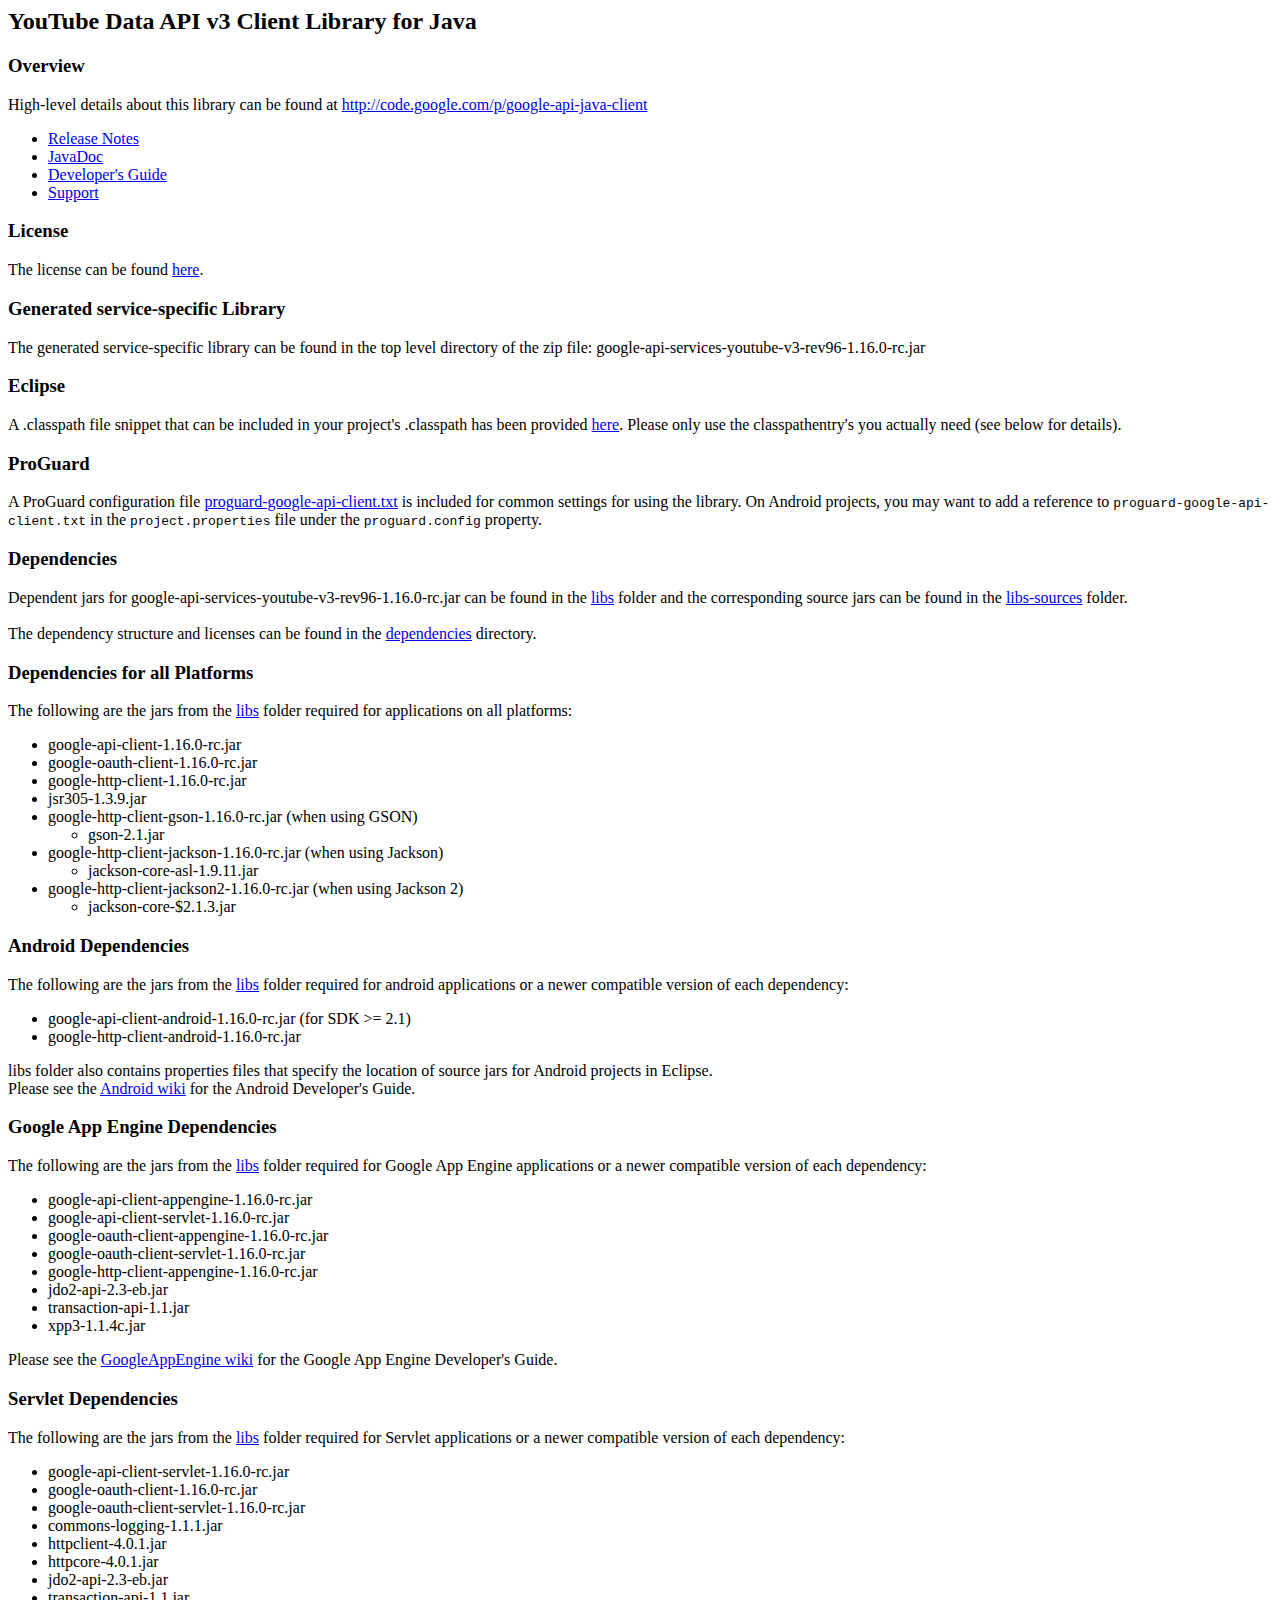
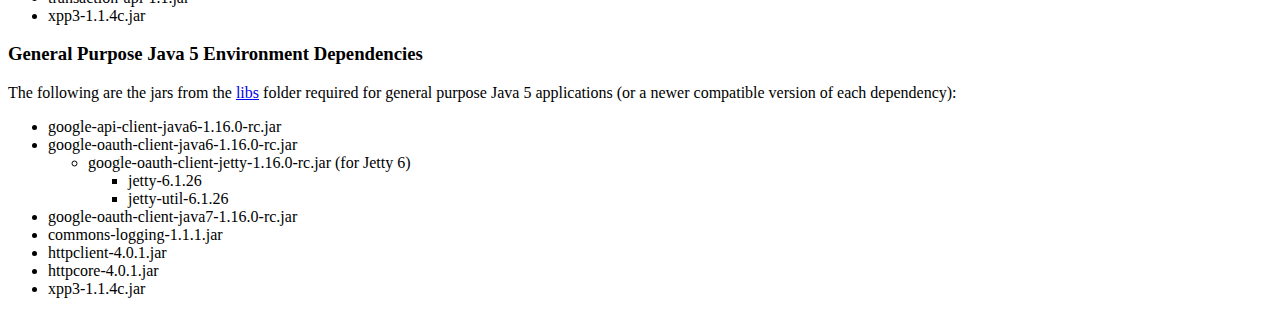
<file: android/.google_apis/youtube-v3r96lv1.16.0-rc/youtube/readme.html>
<html>
<title>YouTube Data API v3 Client Library for Java</title>
<body>
<h2>YouTube Data API v3 Client Library for Java</h2>

<h3>Overview</h3>
<p>High-level details about this library can be found at
<a href="http://code.google.com/p/google-api-java-client">http://code.google.com/p/google-api-java-client</a>
<ul>
  <li><a href='http://code.google.com/p/google-api-java-client/wiki/ReleaseNotes#Version_1.16.0-rc'>Release Notes</a></li>
  <li><a href='http://javadoc.google-api-java-client.googlecode.com/hg/apis/youtube/v3/index.html'>JavaDoc</a></li>
  <li><a href='http://code.google.com/p/google-api-java-client/wiki/DeveloperGuide'>Developer's Guide</a></li>
  <li><a href='http://groups.google.com/group/google-api-java-client'>Support</a></li>
</ul>

<h3>License</h3>
The license can be found <a href='LICENSE.txt'>here</a>.<br/>

<h3>Generated service-specific Library</h3>
The generated service-specific library can be found in the top level directory
of the zip file:
google-api-services-youtube-v3-rev96-1.16.0-rc.jar


<h3>Eclipse</h3>
A .classpath file snippet that can be included in your project's .classpath has been provided <a href='classpath-include'>here</a>.
Please only use the classpathentry's you actually need (see below for details).

<h3>ProGuard</h3>
A ProGuard configuration file <a href="proguard-google-api-client.txt">proguard-google-api-client.txt</a>
is included for common settings for using the library. On Android projects, you may want to add a reference to
<code>proguard-google-api-client.txt</code> in the <code>project.properties</code> file under the
<code>proguard.config</code> property.

<h3>Dependencies</h3>
<p>
Dependent jars for
google-api-services-youtube-v3-rev96-1.16.0-rc.jar
can be found in the <a href='libs'>libs</a> folder and the corresponding source
jars can be found in the <a href='libs-sources'>libs-sources</a> folder.
<br/><br/>
The dependency structure and licenses can be found in the
<a href='dependencies'>dependencies</a> directory.
</p>

<h3>Dependencies for all Platforms</h3>
The following are the jars from the <a href='libs'>libs</a> folder required for
applications on all platforms:
<ul>
  <li>google-api-client-1.16.0-rc.jar</li>
  <li>google-oauth-client-1.16.0-rc.jar</li>
  <li>google-http-client-1.16.0-rc.jar</li>
  <li>jsr305-1.3.9.jar</li>
  <li>google-http-client-gson-1.16.0-rc.jar (when using GSON)
    <ul>
      <li>gson-2.1.jar</li>
    </ul>
  </li>
  <li>google-http-client-jackson-1.16.0-rc.jar (when using Jackson)
    <ul>
      <li>jackson-core-asl-1.9.11.jar</li>
    </ul>
  </li>
  <li>google-http-client-jackson2-1.16.0-rc.jar (when using Jackson 2)
    <ul>
      <li>jackson-core-$2.1.3.jar</li>
    </ul>
  </li>
</ul>

<h3>Android Dependencies</h3>
The following are the jars from the <a href='libs'>libs</a> folder required for
android applications or a newer compatible version of each dependency:
<ul>
  <li>google-api-client-android-1.16.0-rc.jar (for SDK >= 2.1)</li>
  <li>google-http-client-android-1.16.0-rc.jar</li>
</ul>
<The <a href='libs'>libs</a> folder also contains properties files that specify the location of source
jars for Android projects in Eclipse.<br/>
Please see the
<a href='http://code.google.com/p/google-api-java-client/wiki/Android'>Android wiki</a>
for the Android Developer's Guide.

<h3>Google App Engine Dependencies</h3>
The following are the jars from the <a href='libs'>libs</a> folder required for
Google App Engine applications or a newer compatible version of each dependency:
<ul>
  <li>google-api-client-appengine-1.16.0-rc.jar</li>
  <li>google-api-client-servlet-1.16.0-rc.jar</li>
  <li>google-oauth-client-appengine-1.16.0-rc.jar</li>
  <li>google-oauth-client-servlet-1.16.0-rc.jar</li>
  <li>google-http-client-appengine-1.16.0-rc.jar</li>
  <li>jdo2-api-2.3-eb.jar</li>
  <li>transaction-api-1.1.jar</li>
  <li>xpp3-1.1.4c.jar</li>
</ul>
Please see the
<a href='http://code.google.com/p/google-api-java-client/wiki/GoogleAppEngine'>GoogleAppEngine wiki</a>
for the Google App Engine Developer's Guide.

<h3>Servlet Dependencies</h3>
The following are the jars from the <a href='libs'>libs</a> folder required for
Servlet applications or a newer compatible version of each dependency:
<ul>
  <li>google-api-client-servlet-1.16.0-rc.jar</li>
  <li>google-oauth-client-1.16.0-rc.jar</li>
  <li>google-oauth-client-servlet-1.16.0-rc.jar</li>
  <li>commons-logging-1.1.1.jar</li>
  <li>httpclient-4.0.1.jar</li>
  <li>httpcore-4.0.1.jar</li>
  <li>jdo2-api-2.3-eb.jar</li>
  <li>transaction-api-1.1.jar</li>
  <li>xpp3-1.1.4c.jar</li>
</ul>

<h3>General Purpose Java 5 Environment Dependencies</h3>
The following are the jars from the <a href='libs'>libs</a> folder required for
general purpose Java 5 applications (or a newer compatible version of each dependency):
<ul>
  <li>google-api-client-java6-1.16.0-rc.jar</li>
  <li>google-oauth-client-java6-1.16.0-rc.jar
  <ul>
    <li>google-oauth-client-jetty-1.16.0-rc.jar (for Jetty 6)
      <ul>
        <li>jetty-6.1.26</li>
        <li>jetty-util-6.1.26</li>
      </ul>
    </li>
  </ul></li>
  <li>google-oauth-client-java7-1.16.0-rc.jar</li>
  <li>commons-logging-1.1.1.jar</li>
  <li>httpclient-4.0.1.jar</li>
  <li>httpcore-4.0.1.jar</li>
  <li>xpp3-1.1.4c.jar</li>
</ul>


</body>
</html>
</file>
